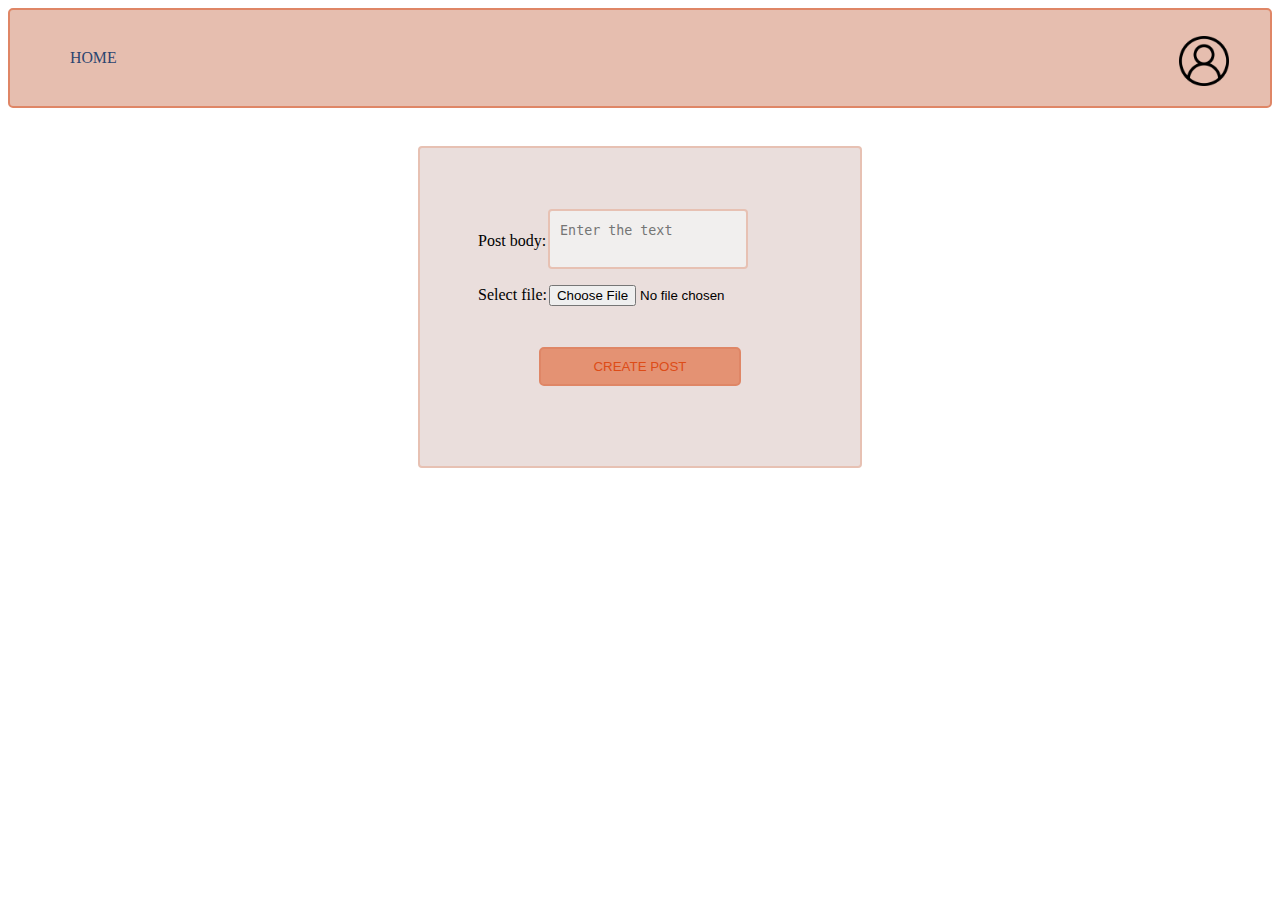
<file: addPost.html>
<!DOCTYPE html>
<html lang="en">
  <head>
    <meta charset="UTF-8">
    <meta name="viewport" content="width=device-width, initial-scale=1.0">
    <link rel="stylesheet" href="style.css">
    <title>Add posts</title>
  </head>
  <body>
    <header class="header">
      <ul class="nav">
        <li><a href="index.html">Home</a></li>
      </ul>
      <a id="logo" onclick="showDropdown()"><img src="res/images/profile_icon.png" width="50" height="50" alt="profile_icon"></a>
    </header>
    <aside class="dropdown">
      <div id="showDrop">
        <p>John Doe</p>
        <p>john.doe@ut.ee</p>
        <p>logout</p>
      </div>
    </aside>

  <section>
    <form method="get" action = "/addNewPost" class="newPostForm">
      <table>
      <tr>
      <td><label for="postBody">Post body: </label></td>
      <td><textarea id="postBody" name="postBody" placeholder="Enter the text"></textarea></td>
    </tr>
      <tr>
      <td><label for="selectFile">Select file: </label></td>
      <td><input type="file" id="selectFile" name="filename"></td>
    </tr>
    </table>
      <button type="button" onclick="window.location.href = 'index.html';">CREATE POST</button>
    </form>
  </section>
    <script src="dropdown.js"></script>
  </body>
</file>
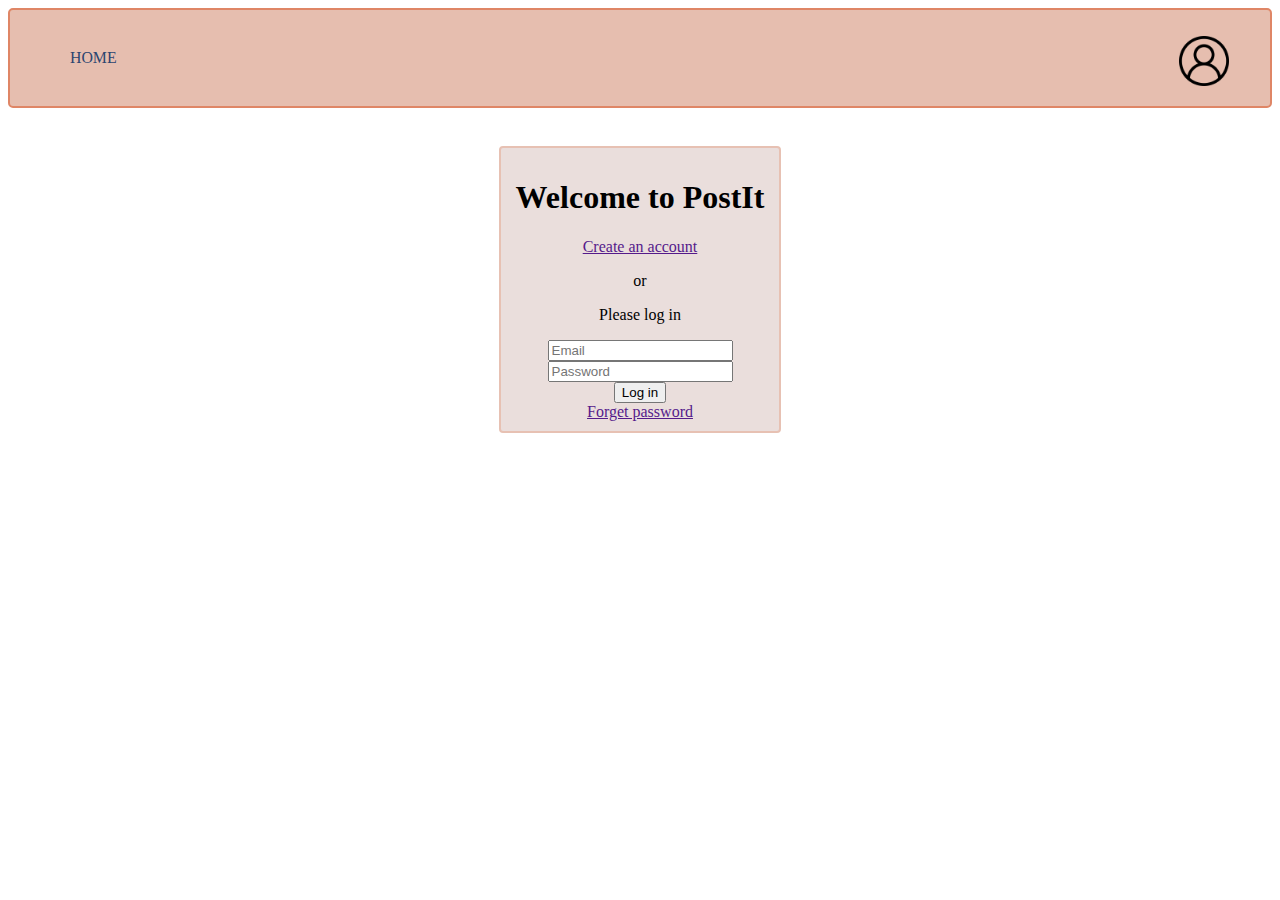
<file: login.html>
<!DOCTYPE html>
<html lang="en">
<head>
    <meta charset="UTF-8">
    <meta name="viewport" content="width=device-width, initial-scale=1.0">
    <title>Login</title>
    <link rel="stylesheet" href="style.css">
</head>

<body>
<header class="header">
    <ul class="nav">
        <li><a href="index.html">Home</a></li>
    </ul>

    <a id="logo" onclick="showDropdown()"><img src="res/images/profile_icon.png" width="50" height="50"
                                               alt="profile_icon"></a>
</header>
<aside class="dropdown">
    <div id="showDrop">
        <p>John Doe</p>
        <p>john.doe@ut.ee</p>
        <p>logout</p>
    </div>
</aside>
<section>
    <form method="get" action="index.html" class="loginForm">
        <h1>Welcome to PostIt</h1>
        <a href="">Create an account</a>
        <p>or</p>
        <p>Please log in</p>
        <input type="text" name="email" placeholder="Email" min="1" required>
        <br>
        <input type="password" name="password" placeholder="Password" min="1" required>
        <br>
        <button type="submit">Log in</button>
        <br>
        <a href="">Forget password</a>
    </form>
</section>
<script src="dropdown.js"></script>
</body>
</file>
<file: style.css>
.header {
    display: flex;
    padding-top: .5em;
    padding-bottom: .5em;
    border: 2px solid #df8666;
    background-color: #e6beaf;
    border-radius: 5px;
}

.nav li {
    display: inline;
    float: left;
    padding: 0 10px;
    border-right: 2px #2B4570 solid;
}

.nav a {
    text-transform: uppercase;
    display: block;
    color: #2B4570;
    font-size: .99em;
    align-items: center;
    text-decoration: none;
    padding: 15px 10px;

}

.nav a:hover {
    background-color: #2B4570;
    color: #e1dbdc;
}

.nav li:last-child {
    border-right: none;
}

.dropdown{
    display: inline;
    position: absolute;
    right: 130px;
    top: 85px;
}
.dropdown div{
    padding: 5px 5px;
    position: absolute;
    background-color: #c5cdea;
    border-radius: 5px;
    display: none;
    z-index: 1;
}

#logo {
    position: absolute;
    right: 4%;
    top: 4%;
}

.content{
    display: flex;
    justify-content: space-between;
    margin-top: 5px;
}

.left-box {
    border: 2px solid #df8666;
    background-color: #e6beaf;
    border-radius: 5px;
    width: 10%;
    min-height: 100%;
    margin-bottom: 5px;
    margin-right: 10px;
}

.right-box {
    border: 2px solid #df8666;
    background-color: #e6beaf;
    border-radius: 5px;
    width: 10%;
    min-height: 100%;
    margin-bottom: 5px;
    margin-left: 10px; 
}

.middle-box{
    display: flex;
    width: 100%;
    min-height: 100%;
    margin-bottom: 5px;
    margin-left: 10px; 
    flex-direction: column;
    align-items: center;
}

.image-box{
    background-color: #eadedc;
    border: 2px solid #e7c1b3;
    border-radius: 5px;
    width: 75%; 
    margin: 5px;
    padding: 10px;
    border-radius: 5px;
    position: relative;
    display: flex;
    flex-direction: column;
}

.comment-box-image{
    text-align: left;
    padding-top: 50px;
    position: relative;
}

.comment-box-text{
    margin-top: 40px;
    text-align: left;
}

.centered-image{
    object-fit: cover;
    max-width: 100%;
    max-height: 80%;
}

.border{
    border: 5px solid #e7c1b3;
    top: 50px;
    position: relative;
}

.image-top-left{
    position: absolute;
    height: 30px;
    width: 30px;
    top:0;
    left:0;
    padding: 5px 10px;
}

.image-bottom-left{
    padding-top: 10px;
    height: 30px;
    width: 30px;
}

.date{
    position: absolute;
    top: 0;
    right: 0;
    padding: 5px 10px;
}

.text-box{
    background-color: #eadedc;
    border: 2px solid #e7c1b3;
    border-radius: 5px;
    width: 75%;
    margin: 5px;
    padding: 10px;
    border: 2px solid #e7c1b3;
    margin: 5px;
    border-radius: 5px;
    position:relative;
}

section{
    display: flex;
    flex-direction: column;
    align-items: center;
    width: 100%;
}

footer {
    border: 2px solid #df8666;
    background-color: #e6beaf;
    border-radius: 5px;
    margin-bottom: 1%;
    width: 100%;
    margin-top: 5px;
}

footer h1 {
    text-align: center;
}

@media (min-width: 800px) {

    .header,
    .nav {
        display: flex;
    }

    .header {
        flex-direction: column;
    }
}

@media (min-width: 1000px) {
    .header {
        flex-direction: row;
        justify-content: space-between;
    }
}


/*Add post css*/
section form {
    margin: 3% 30%;
    padding: 10px 15px;
    background-color: #eadedc;
    text-align: center;
    border: 2px solid #e7c1b3;
    border-radius: 4px;
}

.newPostForm {
    padding: 50px 55px;
}

form>table {
    margin: auto;
    border-spacing: 2px 10px;
    text-align: left;
    display: flex;
}

td {
    display: inline-block;
    word-break: break-all;
}


textarea {
    width: 100%;
    height: 60px;
    padding: 12px 10px;
    box-sizing: border-box;
    border: 2px solid #e7c1b3;
    border-radius: 4px;
    background-color: #f1efee;
    resize: none;
}

table ~ button {
    background-color: #E49273;
    margin: 30px;
    border: none;
    padding: 10px 52px;
    text-align: center;
    display: inline-block;
    border-radius: 5px;
    border: 2px solid #df8666;
    color: #dd4c17;
}


table ~ button:hover {
    box-shadow: 0 10px 16px 0 rgba(0, 0, 0, 0.20), 0 17px 50px 0 rgba(0, 0, 0, 0.19);
    color: #e1dbdc;
}

@media (min-width: 1000px) {
    section form{
        flex-direction: row;
        justify-content: space-between;
    }
}


@media (max-width: 400px) {
    section form {
        margin: auto;
        flex-direction: column;
        display: flex;
    }

    .header {
        display: flex;
        align-items: flex-start; 
        padding-right: 60px;
        font-size: 0.8em;
    }

    .image-top-left {
        position: absolute;
        height: 25px;
        width: 25px;
        top:0;
        left:0;
        padding: 5px 5px;
    }

    .date {
        font-size: 0.8em;
        margin-top: 5px; 
    }
}
</file>
